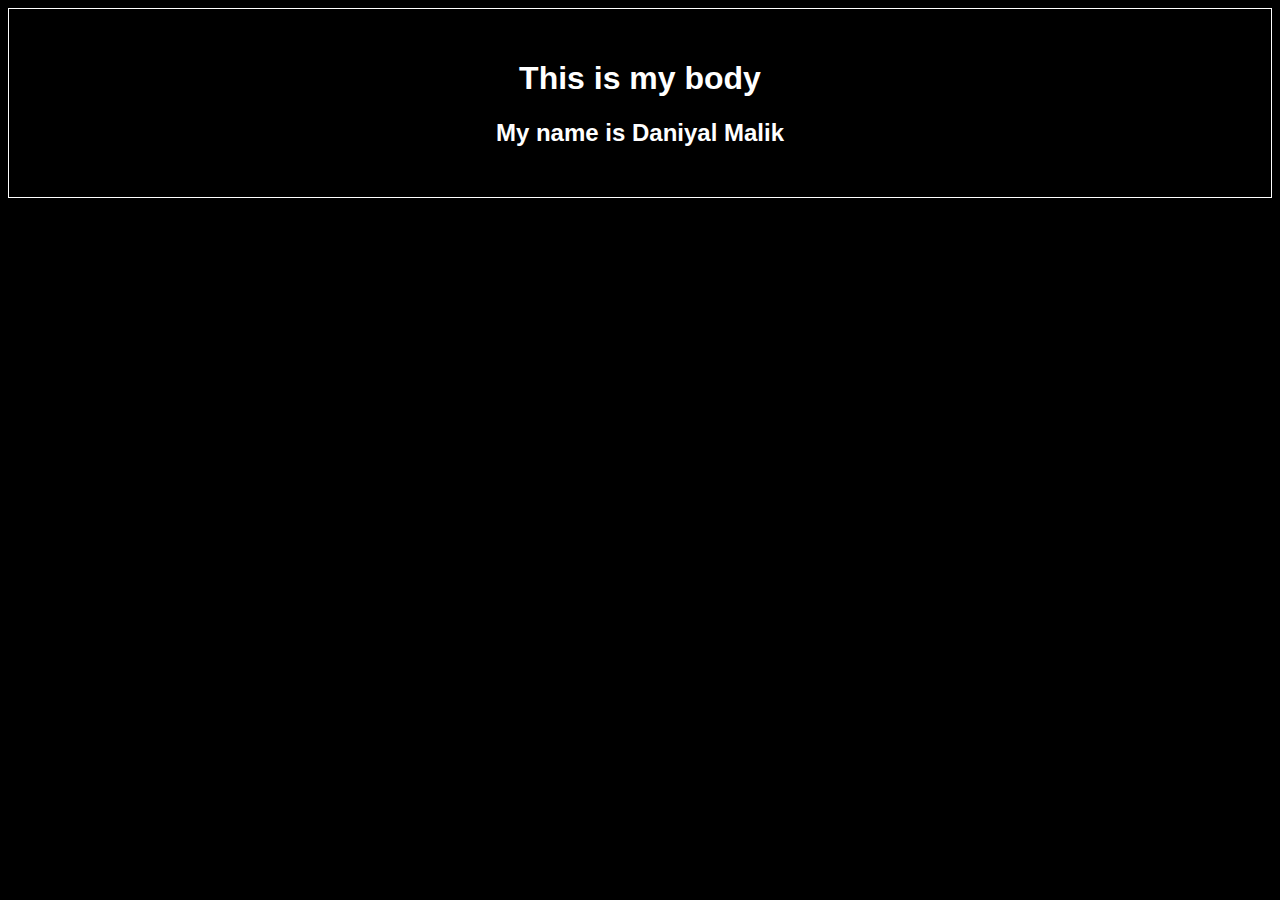
<file: index.html>
<!DOCTYPE html>
<html lang="en">
<head>
    <meta charset="UTF-8">
    <meta http-equiv="X-UA-Compatible" content="IE=edge">
    <meta name="viewport" content="width=device-width, initial-scale=1.0">
    <link rel="stylesheet" href="./stye.css">
    <title>Document</title>
</head>
<body>
    <h1>This is my body</h1>
    <h2>My name is Daniyal Malik</h2>
</body>
</html>
</file>
<file: stye.css>
body{
    background-color:black;
    font-family:Arial;
    text-align:center;
    padding:30px;
    border:1px solid white;
    color:white;
}
</file>
